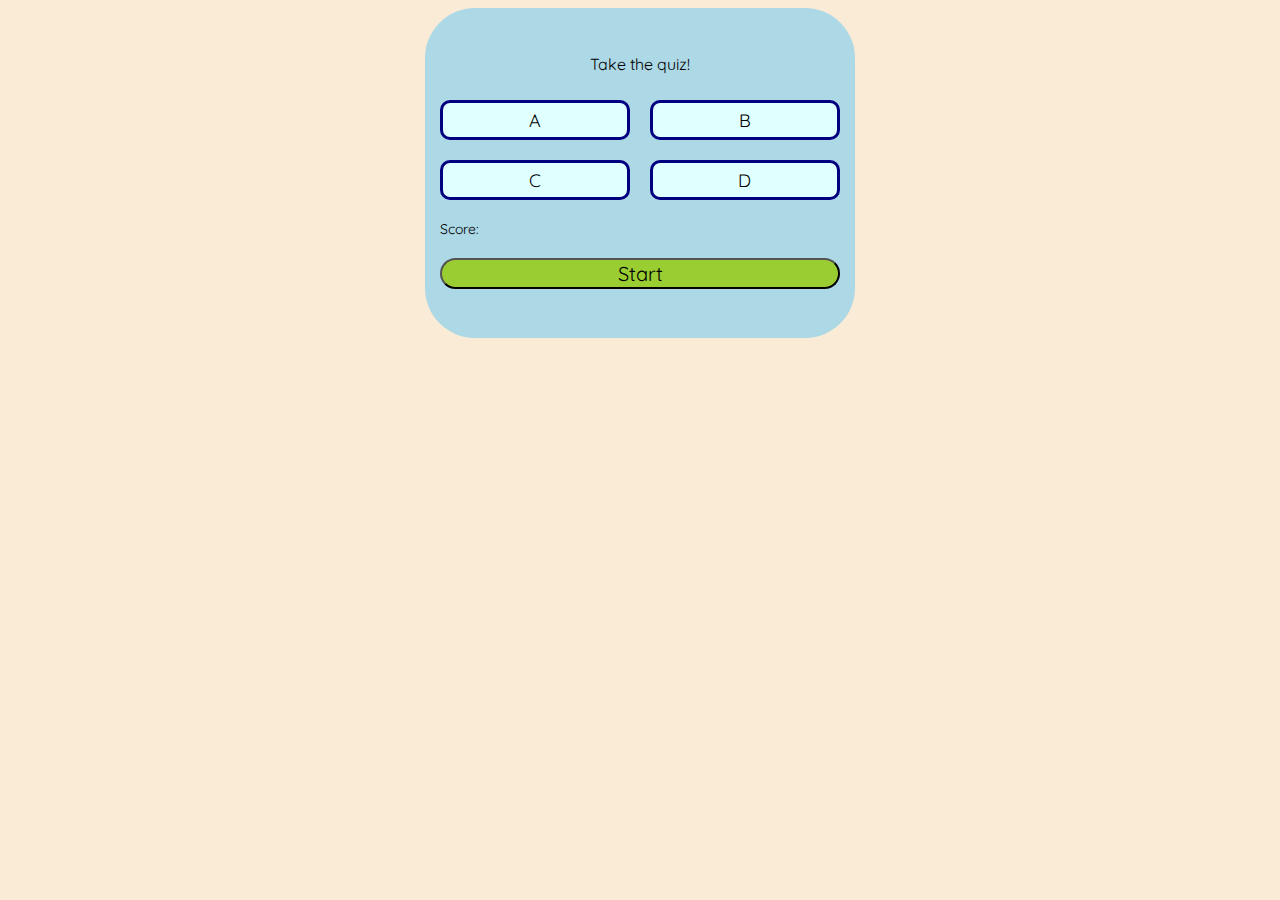
<file: pictoboard.html>
<!DOCTYPE html>
<html lang="en">
  <head>
    <meta charset="UTF-8" />
    <meta name="viewport" content="width=device-width, initial-scale=1.0" />
    <meta http-equiv="X-UA-Compatible" content="ie=edge" />
    <link
      rel="stylesheet"
      href="https://stackpath.bootstrapcdn.com/font-awesome/4.7.0/css/font-awesome.min.css"
      integrity="sha384-wvfXpqpZZVQGK6TAh5PVlGOfQNHSoD2xbE+QkPxCAFlNEevoEH3Sl0sibVcOQVnN"
      crossorigin="anonymous"
    />
    <link rel="stylesheet" href="css/pictoboard.css" />
    <script src="https://code.jquery.com/jquery-3.5.1.min.js"></script>
    <script src="javascript/script.js"></script>
    <title>Quiz</title>
  </head>
  <body>
    <div id="container">
      <div>
        <p id="question">Take the quiz!</p>
        <div class="grid">
          <button class="choice" id="a" value="a">A</button>
          <button class="choice" id="b" value="b">B</button>
          <button class="choice" id="c" value="c">C</button>
          <button class="choice" id="d" value="d">D</button>
        </div>
        <div id="score">Score:</div>
        <button id="submit">Start</button>
      </div>
    </div>
  </body>
</html>
</file>
<file: css/pictoboard.css>
@import url("https://fonts.googleapis.com/css2?family=Quicksand&display=swap");

body {
  background-color: antiquewhite;
  display: flex;
  flex-direction: column;
  align-items: center;
  justify-content: center;
  font-family: "Quicksand", sans-serif;
}

.choice {
  background-color: lightcyan;
  border: 3px solid navy;
}

.choice-select {
  background-color: white;
  border: 3px solid yellowgreen;
}

.grid {
  display: grid;
  grid: 40px / auto auto;
  gap: 20px;
}
.grid button {
  border-radius: 10px;
  font-family: "Quicksand", sans-serif;
  font-size: 18px;
  min-height: 40px;
}

#container {
  width: 400px;
  height: 300px;
  background-color: lightblue;
  padding-left: 15px;
  padding-right: 15px;
  padding-top: 30px;
  border-radius: 50px;
}
#score {
  font-size: 14px;
  margin-top: 20px;
  margin-bottom: 20px;
}
#question {
  display: flex;
  align-items: center;
  justify-content: center;
  padding-bottom: 10px;
}
#submit {
  display: inline-block;
  width: 100%;
  font-family: "Quicksand", sans-serif;
  font-size: 20px;
  border-radius: 30px;
  background-color: yellowgreen;
}
</file>
